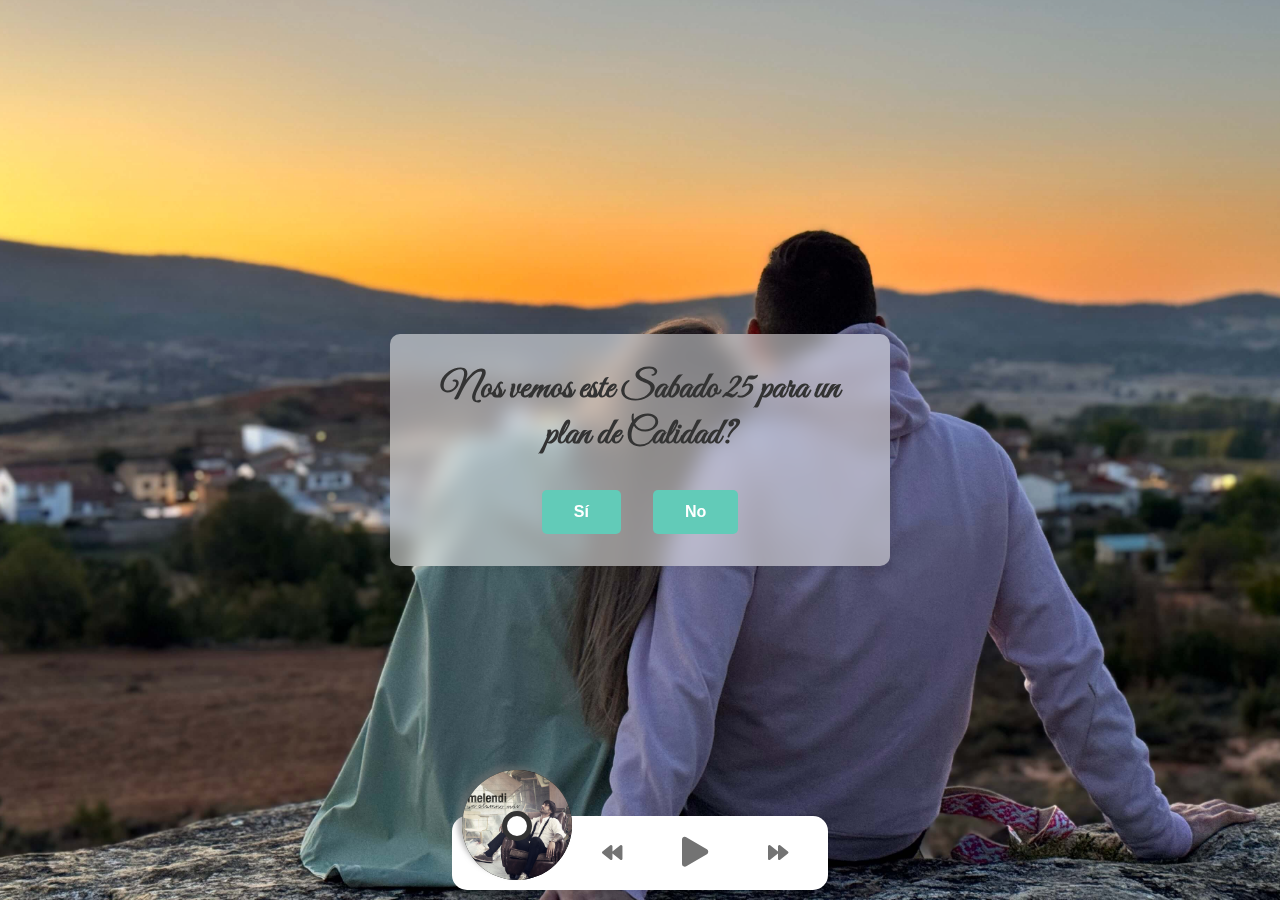
<file: index.html>
<!DOCTYPE html>
<html lang="es">
<head>
  <meta charset="UTF-8">
  <meta name="viewport" content="width=device-width, initial-scale=1.0">
  <title>Invitación</title>

  <!-- Fuentes de Google: 'Great Vibes' y 'Poppins' -->
  <link rel="preconnect" href="https://fonts.googleapis.com">
  <link rel="preconnect" href="https://fonts.gstatic.com" crossorigin>
  <link href="https://fonts.googleapis.com/css2?family=Great+Vibes&family=Poppins:wght@300;400;700&display=swap" rel="stylesheet">
  <link rel="stylesheet" href="https://cdnjs.cloudflare.com/ajax/libs/font-awesome/5.15.4/css/all.min.css">
  <style>
    :root {
      /* Paleta de colores */
      --color1: #E1D9D3; /* Fondo suave */
      --color2: #E4BEAF;
      --color3: #B5E3AB;
      --color4: #E8BAD2;
      --color5: #62CBB8;
      --color6: #FBFEFE; /* Casi blanco */
    }

    * {
      margin: 0;
      padding: 0;
      box-sizing: border-box;
    }

    body {
      font-family: 'Poppins', sans-serif;
      background: var(--color1);
      height: 100vh;
      display: flex;
      justify-content: center;
      align-items: center;
      overflow: hidden;
    }

    /* Fondo con el carrusel */
    .background-carousel {
      position: fixed;
      top: 0;
      left: 0;
      width: 100%;
      height: 100%;
      z-index: -1;
      overflow: hidden;
    }

    .background-carousel img {
      position: absolute;
      top: 0;
      left: 0;
      width: 100%;
      height: 100%;
      object-fit: cover;
      opacity: 0;
      transition: opacity 3s ease-in-out, transform 10s ease-in-out;
    }

    .background-carousel img.active {
      opacity: 1;
      transform: scale(1.1);
    }

    .container {
        position: relative;
        width: 90%;
        max-width: 500px;
        padding: 2rem;
        background-color: rgba(255, 255, 255, 0.5); /* Fondo semi-transparente */
        border-radius: 10px;
        box-shadow: 0 0 20px rgba(0, 0, 0, 0.1);
        text-align: center;
        margin: auto;
        z-index: 1;
        backdrop-filter: blur(10px); /* Desenfoque detrás del fondo */
        -webkit-backdrop-filter: blur(10px); /* Soporte para Safari */
      }
    
      h1 {
        font-family: 'Great Vibes', cursive;
        font-size: 2.3rem;
        color: #333;
        margin-bottom: 2rem;
      }
    
      .buttons {
        display: flex;
        justify-content: center;
        gap: 2rem;
        margin-top: 1rem;
      }
    
      /* Botones */
      .btn {
        background-color: var(--color5);
        color: #fff;
        border: none;
        padding: 0.8rem 2rem;
        border-radius: 5px;
        font-size: 1rem;
        cursor: pointer;
        font-weight: bold;
        transition: background-color 0.3s;
      }
    
      .btn:hover {
        background-color: var(--color4);
      }
    
      #btn-no {
        position: static;
      }



      /* ------------- Reproductor de musica -------------  */

      .music-container {
        background-color: #fff;
        border-radius: 15px;
      /*   box-shadow: 0 20px 20px 0 rgba(252, 169, 169, 0.6); */
        display: flex;
        padding: 10px;
        position: fixed;
        bottom: 10px;
        left: 50%;
        transform: translateX(-50%);
        z-index: 10;
      }
      
      .img-container {
        position: relative;
        width: 110px;
      }
      
      .img-container::after {
        content: '';
        background-color: #fff;
        width: 20px;
        height: 20px;
        position: absolute;
        left: 50%;
        border-radius: 50%;
        border: 5px solid #333;
        transform: translate(-50%, -50%);
      }
      
      .img-container img {
        background-color: #000;
        box-shadow: -5px -5px 5px 0px rgba(115, 115, 115, 0.5);
        width: inherit;
        height: 110px;
        border-radius: 50%;
        object-fit: cover;
        position: absolute;
        bottom: 0;
        left: 0;
        
        animation: rotate 3s linear infinite;
        animation-play-state: paused;
      }
      
      .music-container.play .img-container img {
        animation-play-state: running;
      }
      
      @keyframes rotate {
        from {
          transform: rotate(0deg);
        }
        to {
          transform: rotate(360deg);
        }
      }
      
      .navigation {
        display: flex;
        align-items: center;
        justify-content: center;
        z-index: 1;
      }
      
      .action-btn {
        background-color: #fff;
        border: none;
        color: #737373;
        font-size: 20px;
        padding: 10px;
        margin: 0 20px;
        cursor: pointer;
      }
      
      .action-btn:hover {
        background-color: #e6e6e6;
        border-radius: 10px;
      }
      
      .action-btn-big {
        color: #737373;
        font-size: 30px;
      }
      
      .action-btn:focus {
        outline: 0;
      }
      
      .music-info {
        background-color: rgba(255, 255, 255, 0.5);
        border-radius: 15px 15px 0 0;
        position: absolute;
        top: 0;
        left: 20px;
        width: calc(100% - 40px);
        padding: 10px 10px 10px 150px;
        opacity: 0;
        transform: translateY(0%);
        transition: transform 0.3s ease-in,
                    opacity 0.3s ease-in;
      }
      
      .music-info h4 {
        margin: 0;
        text-align: center;
        color: #fff;
        font-size: 14px;
        text-transform: uppercase;
        letter-spacing: 2px;
      }
      
      .music-container.play .music-info {
        opacity: 1;
        transform: translateY(-100%);
      }
      
      .progress-container {
        background-color: #cdc2d0;
        border-radius: 5px;
        margin: 10px 0;
        height: 4px;
        width: 100%;
        cursor: pointer;
      }
      
      .progress {
        background-color: #404040;
        border-radius: 5px;
        height: 100%;
        width: 0%;
        transition: width 0.1s linear;
      }
      
      footer {
        position: absolute;
        align-items: center;
        justify-content: center;
        text-align: center;
        font-size: 0.8em;
        color: #a6a6a6;
        font-family: serif;
          bottom: 0;
          padding: 0.5em;
      }
  </style>
</head>
<body>
  <!-- Fondo del carrusel -->
  <div class="background-carousel" id="backgroundCarousel"></div>

  <div class="container">
    <h1>Nos vemos este Sabado 25 para un plan de Calidad?</h1>
    <div class="buttons">
      <button class="btn" id="btn-si">Sí</button>
      <button class="btn" id="btn-no">No</button>
    </div>
  </div>


    <!-- Reproductor de música -->
  <div class="music-container">
    <div class="music-info">
      <h4 id="title">traitor</h4>
      <div class="progress-container">
        <div class="progress"></div>
      </div>
    </div>
    <!-- audio -->
    <audio id="audio"></audio>
    <!-- cover image -->
    <div class="img-container">
      <img src="" alt="music-cover" id="cover" />
    </div>
    <!-- buttons -->
    <div class="navigation">
      <button id="prev" class="action-btn">
        <i class="fas fa-backward"></i>
      </button>
      <button id="play" class="action-btn action-btn-big">
        <i class="fas fa-play"></i>
      </button>
      <button id="next" class="action-btn">
        <i class="fas fa-forward"></i>
      </button>
    </div>
  </div>


  <script>
    const btnNo = document.getElementById('btn-no');
    const btnSi = document.getElementById('btn-si');

    // Botón "Sí" -> redirige a planes.html
    btnSi.addEventListener('click', () => {
      window.location.href = 'planes.html';
    });

    // Botón "No" -> se mueve aleatoriamente
    btnNo.addEventListener('click', (e) => {
      e.preventDefault();
      btnNo.style.position = 'absolute';

      const containerRect = document.querySelector('.container').getBoundingClientRect();
      const btnRect = btnNo.getBoundingClientRect();

      const maxX = containerRect.width - btnRect.width;
      const maxY = containerRect.height - btnRect.height;

      const randomX = Math.floor(Math.random() * maxX);
      const randomY = Math.floor(Math.random() * maxY);

      btnNo.style.left = randomX + 'px';
      btnNo.style.top = randomY + 'px';
    });

    // Fondo del carrusel
    const backgroundCarousel = document.getElementById('backgroundCarousel');
    const imagePaths = [
    'assets/images/slide2.jpeg',
      'assets/images/slide6.jpeg',
      'assets/images/slide5.jpeg',
      'assets/images/slide10.jpeg',
      'assets/images/slide47.jpeg',
      'assets/images/slide24.jpeg',
      'assets/images/slide34.jpeg',
      'assets/images/slide44.jpeg'
    ];

    imagePaths.forEach((path, index) => {
      const img = document.createElement('img');
      img.src = path;
      if (index === 0) img.classList.add('active'); // Activa la primera imagen
      backgroundCarousel.appendChild(img);
    });

    const slides = Array.from(backgroundCarousel.querySelectorAll('img'));
    let currentIndex = 0;

    function changeSlide() {
      slides[currentIndex].classList.remove('active');
      currentIndex = (currentIndex + 1) % slides.length;
      slides[currentIndex].classList.add('active');
    }

    setInterval(changeSlide, 3500); // Cambia cada 10 segundos

    // ----------------------------------------
    // REPRODUCTOR DE MÚSICA CON LOCALSTORAGE
    // ----------------------------------------


    const musicContainer = document.querySelector(".music-container");
    const playBtn = document.querySelector("#play");
    const prevBtn = document.querySelector("#prev");
    const nextBtn = document.querySelector("#next");
    const audio = document.querySelector("#audio");
    const title = document.querySelector("#title");
    const cover = document.querySelector("#cover");
    const progress = document.querySelector(".progress");
    const progressContainer = document.querySelector(".progress-container");

    const songs_list = [
    { src: 'assets/music/promesa.mp3', cover: 'assets/music/promesa.png', title: 'La Promesa - Melendi' },
      { src: 'assets/music/memories.mp3', cover: 'assets/music/memories.png', title: 'Memories - Maroon 5' },
      { src: 'assets/music/Dandelions.mp3', cover: 'assets/music/Dandelions.png', title: 'Dandelions - Ruth B' },
      { src: 'assets/music/hastamifinal.mp3', cover: 'assets/music/hastamifinal.png', title: 'Hasta mi Final - Il Divo' }
    ];

    let songIndex = localStorage.getItem('songIndex') ? parseInt(localStorage.getItem('songIndex')) : 0;
    let currentTime = localStorage.getItem('currentTime') ? parseFloat(localStorage.getItem('currentTime')) : 0;

    function loadSong(song) {
      title.innerText = song.title;
      audio.src = song.src;
      cover.src = song.cover;
    }

    function playSong() {
      musicContainer.classList.add('play');
      playBtn.querySelector('i.fas').classList.remove('fa-play');
      playBtn.querySelector('i.fas').classList.add('fa-pause');
      audio.play();
    }

    function pauseSong() {
      musicContainer.classList.remove('play');
      playBtn.querySelector('i.fas').classList.remove('fa-pause');
      playBtn.querySelector('i.fas').classList.add('fa-play');
      audio.pause();
    }

    function prevSong() {
      songIndex--;
      if (songIndex < 0) {
        songIndex = songs_list.length - 1;
      }
      loadSong(songs_list[songIndex]);
      playSong();
    }

    function nextSong() {
      songIndex++;
      if (songIndex > songs_list.length - 1) {
        songIndex = 0;
      }
      loadSong(songs_list[songIndex]);
      playSong();
    }

    playBtn.addEventListener('click', () => {
      const isPlaying = musicContainer.classList.contains('play');
      if (isPlaying) {
        pauseSong();
      } else {
        playSong();
      }
    });

    prevBtn.addEventListener('click', prevSong);
    nextBtn.addEventListener('click', nextSong);

    audio.addEventListener('timeupdate', updateProgress);
    progressContainer.addEventListener('click', setProgress);
    audio.addEventListener('ended', nextSong);

    function updateProgress(e) {
      const { duration, currentTime } = e.srcElement;
      const progressPercent = (currentTime / duration) * 100;
      progress.style.width = `${progressPercent}%`;
      localStorage.setItem('currentTime', currentTime);
    }

    function setProgress(e) {
      const width = this.clientWidth;
      const clickX = e.offsetX;
      const duration = audio.duration;
      audio.currentTime = (clickX / width) * duration;
    }

    audio.addEventListener('loadedmetadata', () => {
        audio.currentTime = currentTime;
      });
  
      window.addEventListener('beforeunload', () => {
        localStorage.setItem('songIndex', songIndex);
        localStorage.setItem('currentTime', audio.currentTime);
      });

    loadSong(songs_list[songIndex]);
  </script>
</body>
</html>
</file>
